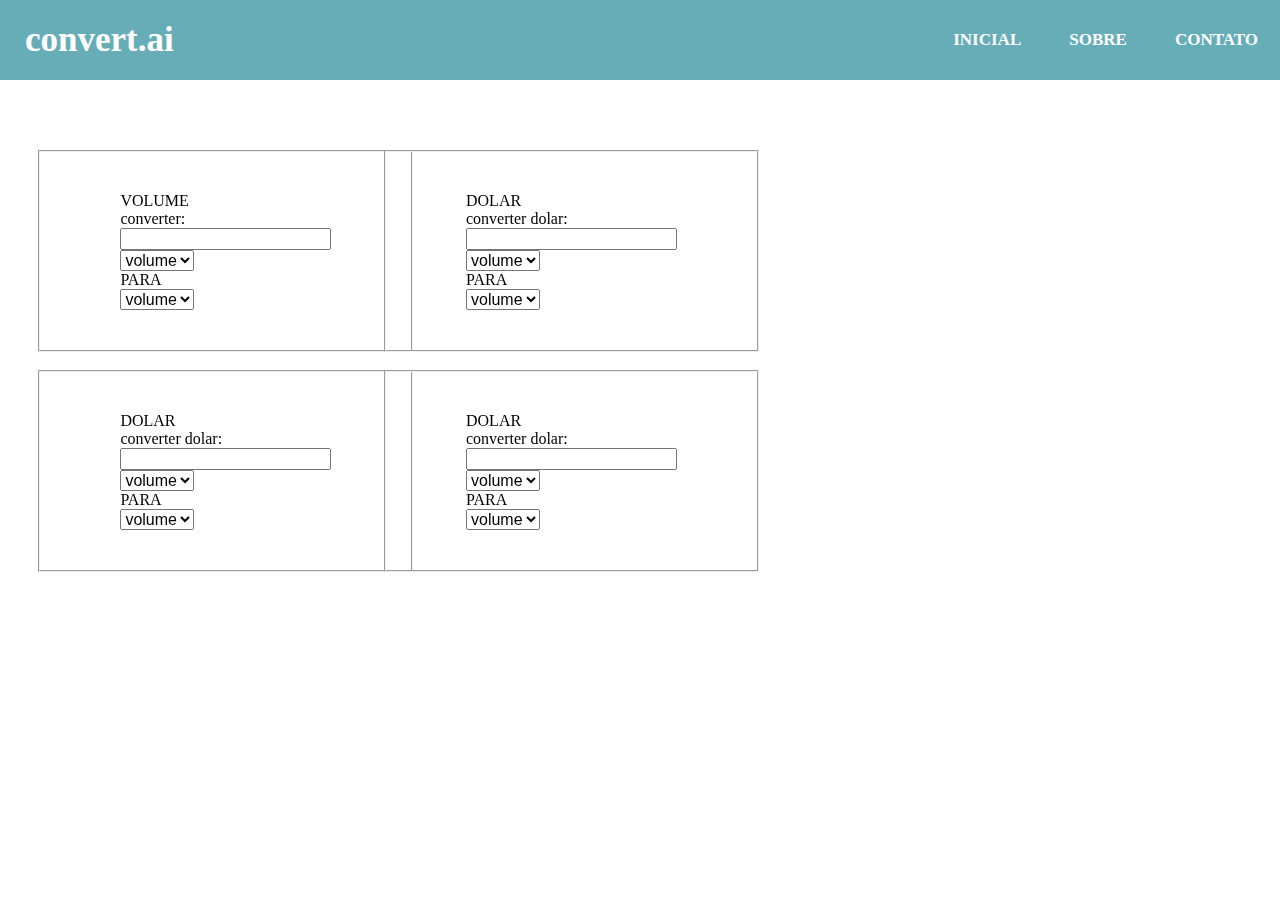
<file: index.html>
<!DOCTYPE html>
<html lang="pt-br">
<head>
    <link rel="shortcut icon" href="imagens/Hamzasaleem-Stock-Apps-Style-2-Part-2-Calculator.ico" type="image/x-icon">
    <link rel="stylesheet" href="css/style.css">
    <link rel="stylesheet" href="css/main.css">
    <meta charset="UTF-8">
    <meta http-equiv="X-UA-Compatible" content="IE=edge">
    <meta name="viewport" content="width=device-width, initial-scale=1.0">
    <title>convert.ai</title>
</head>
<body>
    <!--navegaçao-->
    <nav>
        <a href="#">convert.ai</a>
        <ul>
            <li><a href="#">inicial</a></li>
            <li><a href="#">sobre</a></li>
            <li><a href="#">contato</a></li>
        </ul>
    </nav>
    <!--corpo-->
    <div class="campo-1">
        <fieldset> <!--caixa-1-->
            <h1>VOLUME</h1>
            <P>converter:</P>
            <input type="number" name="num1" id="num1"><br>
            <select>
                <option>volume</option>
                <option>volume</option>
                <option>volume</option>
                <option>volume</option>
                <option>volume</option>
            </select>
            <p>PARA</p>
            <select>
                <option>volume</option>
                <option>volume</option>
                <option>volume</option>
                <option>volume</option>
                <option>volume</option>
            </select>
        </fieldset>
    <div class="campo-2">
        <fieldset><!--caixa-2-->
            <h1>DOLAR</h1>
            <P>converter dolar:</P>
            <input type="number" name="num1" id="num1"><br>
            <select>
                <option>volume</option>
                <option>volume</option>
                <option>volume</option>
                <option>volume</option>
                <option>volume</option>
            </select>
            <p>PARA</p>
            <select>
                <option>volume</option>
                <option>volume</option>
                <option>volume</option>
                <option>volume</option>
                <option>volume</option>
            </select>
        </fieldset>
    </div>
    <div class="campo-3">
        <fieldset><!--caixa-3-->
            <h1>DOLAR</h1>
            <P>converter dolar:</P>
            <input type="number" name="num1" id="num1"><br>
            <select>
                <option>volume</option>
                <option>volume</option>
                <option>volume</option>
                <option>volume</option>
                <option>volume</option>
            </select>
            <p>PARA</p>
            <select>
                <option>volume</option> 
                <option>volume</option>
                <option>volume</option>
                <option>volume</option>
                <option>volume</option>
            </select>
        </fieldset>
    </div>
    <div class="campo-4">
        <fieldset><!--caixa-4-->
            <h1>DOLAR</h1>
            <P>converter dolar:</P>
            <input type="number" name="num1" id="num1"><br>
            <select>
                <option>volume</option>
                <option>volume</option>
                <option>volume</option>
                <option>volume</option>
                <option>volume</option>
            </select>
            <p>PARA</p>
            <select>
                <option>volume</option>
                <option>volume</option>
                <option>volume</option>
                <option>volume</option>
                <option>volume</option>
            </select>
        </fieldset>
    </div><!--menu-vertical -->
<div>
</div>
</body>
</html>
</file>
<file: css/style.css>
*{
    text-decoration: none;
    margin: 0;
    padding: 0;
    font-size: 100%;
    /* border: 0; */
    outline: none;
    font-weight: 300; box-sizing: border-box; 
}
body{
    font-family:fantasy;
}
nav{
    flex-direction: column;
    align-items: flex-start;
    background-color:#66ADB8;
}
nav a{
    color: white;
    font-size: 35px;
    line-height: 80px;
    padding: 0px 25px;
    font-weight: bold;
}
nav ul{
    float:right;
    margin: 0;
}
nav ul li{
    display: inline-block;
    line-height: 80px;
    margin: 0 5px;
}
nav ul li a{
    color: white;
    font-size: 17px;
    padding: 17px;
    border-radius: 3%;
    text-transform: uppercase;
}
</file>
<file: css/main.css>
*{
    text-decoration: none;
}
fieldset{
    padding: 40px 80px;
}
div h2{
    color: #ff7300;
}
.campo-1{
    position: fixed;
    top: 150px;
    left: 3%;
}
.campo-2{
    position: fixed;
    top: 150px;
    left: 30%;
    border-radius: 6px;
}
.campo-3{
    position: fixed;
    top: 370px;
    left: 3%;
}
.campo-4{
    position: fixed;
    top: 370px;
    left: 30%;
}
/* caixa menu*/
.vertical-menu {
    width: 200px; /* Set a width if you like */
  }
  
  .vertical-menu a {
    top: -200px;
    position: relative;
    left: 510%;
    background-color: #eee; /* Grey background color */
    color: black; /* Black text color */
    display: block; /* Make the links appear below each other */
    padding: 12px; /* Add some padding */
    text-decoration: none; /* Remove underline from links */
  }
  
  .vertical-menu a:hover {
    background-color: #ccc; /* Dark grey background on mouse-over */
  }
  
  .vertical-menu a.active {
    background-color: #ff7300; /* Add a green color to the "active/current" link */
    color: white;
  }
  #inputType,#resultType{
	width: 164.66px;
	margin-left: 25px;
	color: rgb(0, 255, 136);
	border: 1px solid black;
    padding: 1ch;
	cursor: pointer;
	border-radius: 6px;
    }
</file>
